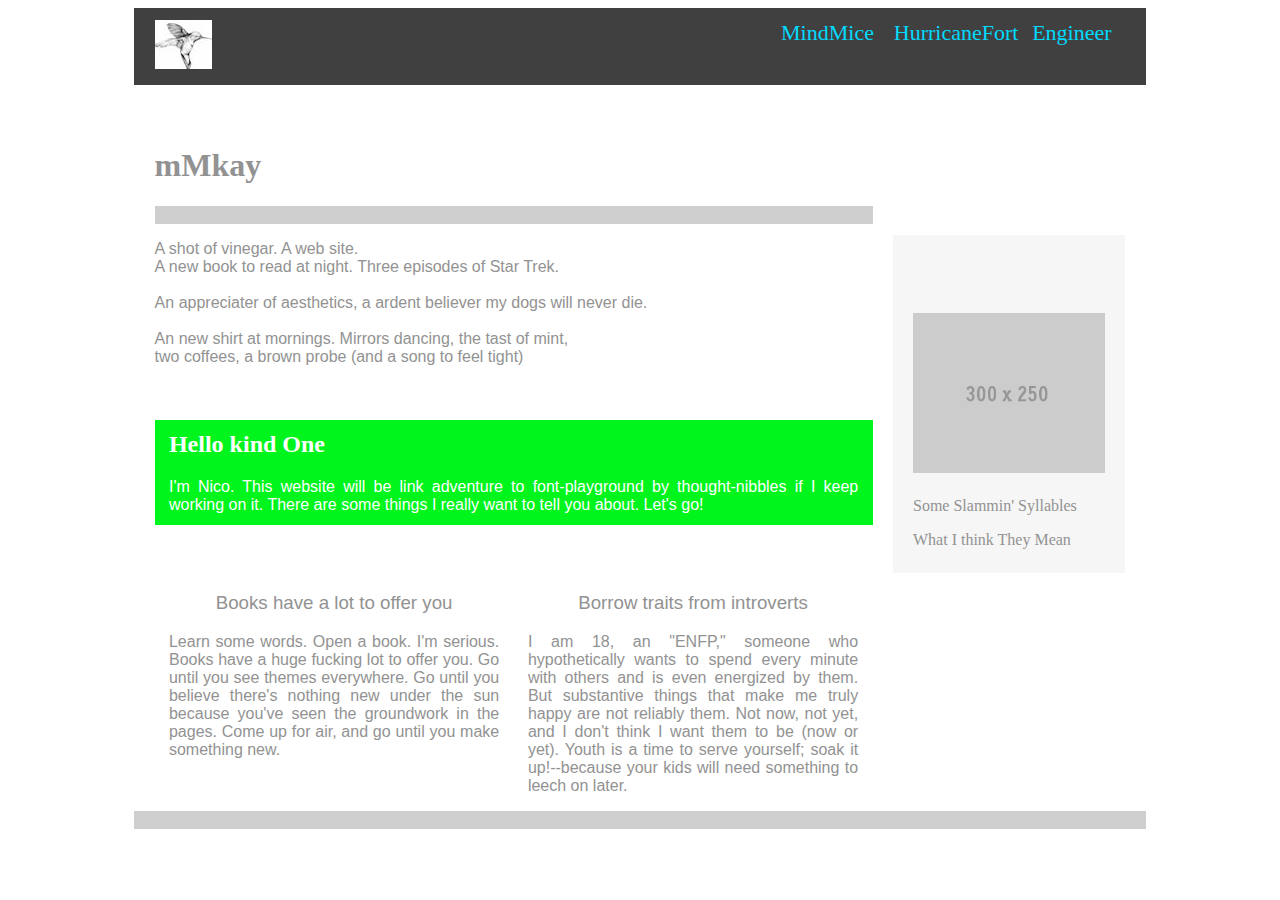
<file: public_html/my_site/index.html>
<!doctype html>
<html>
<head>
<meta charset="UTF-8">
<meta name="viewport" content="width=device-width, initial-scale=1">
<title>The Last Tab</title>
<link href="BlogPostAssets/styles/index_style.css" rel="stylesheet" type="text/css">
<!--The following script tag downloads a font from the Adobe Edge Web Fonts server for use within the web page. We recommend that you do not modify it.--><script>var __adobewebfontsappname__="dreamweaver"</script><script src="http://use.edgefonts.net/bonbon:n4:default;source-sans-pro:n2:default.js" type="text/javascript"></script>
</head>

<body>
<div id="mainwrapper">
  <header> 
    <!--**************************************************************************
    Header starts here. It contains Logo and 3 navigation links. 
    ****************************************************************************-->
    <div id="logo">
    <img src = "BlogPostAssets/images/small_hummingbird.jpg">
    <!-- <img
    src="logoImage.png" alt="sample logo"> --><!-- Company Logo text --></div>
    <nav> <a href="#" title="brain things">MindMice</a> <a href="#" title="Health stuff">HurricaneFort</a><a href="" title="Work">Engineer</a> </nav>
    
    <!-- Thoughts , health , and work place-holders -->
  </header>
  <div id="content">
    <div class="notOnDesktop"> 
      <!-- This search box is displayed only in mobile and tablet laouts and not in desktop layouts
      <input type="text" placeholder="Search">  was searchbar-->
    </div>
    <section id="mainContent"> 
      <!--************************************************************************
    Main Blog content starts here
    ****************************************************************************-->
      <h1><!-- Blog title -->mMkay</h1>
      <h3><!-- Tagline --></h3>
      <div id="bannerImage"><img  alt=""/></div>
      <p>
      A shot of vinegar. A web site. <br />
      A new book to read at night. Three episodes of Star Trek. <br />
      <br />
      An appreciater of aesthetics, a ardent believer my dogs will never die. <br />
      <br />
      An new shirt at mornings. Mirrors dancing, the tast of mint,<br />two coffees, a brown probe (and a song to feel tight)
   
      
      </p>
      <br />
      <aside id="authorInfo"> 
        <!-- The author information is contained here -->
        <h2>Hello kind One</h2>
        <p>I'm Nico. This website will be link adventure to font-playground by thought-nibbles if I keep working on it. There are some things I really want to tell you about. Let's go!</p>
      </aside>
    </section>
    <section id="sidebar"> 
      <!--************************************************************************
    Sidebar starts here. It contains a searchbox, sample ad image and 6 links
    ****************************************************************************-->
      
      <!-- <input type="text" placeholder="Search">
      -->
      <div id="adimage"><img src="../BlogPostAssets/images/300x250.gif" alt=""/></div>
      <nav>
        <ul>
          <li><a href="link1.html title="Some quotes, some pithy letter piles">Some Slammin' Syllables</a>
          <li><a href=''title='Link'>What I think They Mean</a></li>
          </li>
        </ul>
      </nav>
    </section>
    <footer> 
     <!-- ************************************************************************
    Footer starts here
    ****************************************************************************-->
      <article>
        <h3>Books have a lot to offer you</h3>
        <p>Learn some words. Open a book. I'm serious. Books have a huge fucking lot to offer you. Go until you see themes everywhere. Go until you believe there's nothing new under the sun because you've seen the groundwork in the pages. Come up for air, and go until you make something new.</p>
      </article>
      <article>
        <h3>Borrow traits from introverts</h3>
        <p>I am 18, an "ENFP," someone who hypothetically wants to spend every minute with others and is even energized by them.
        But substantive things that make me truly happy are not reliably them. Not now, not yet, and I don't think I want them to be (now or yet). Youth is a time to serve yourself; soak it up!--because your kids will need something to leech on later.</p>
      </article>
    </footer>
  </div>
  <div id="footerbar"><!-- Small footerbar at the bottom --></div>
</div>
</body>
</html>
</file>
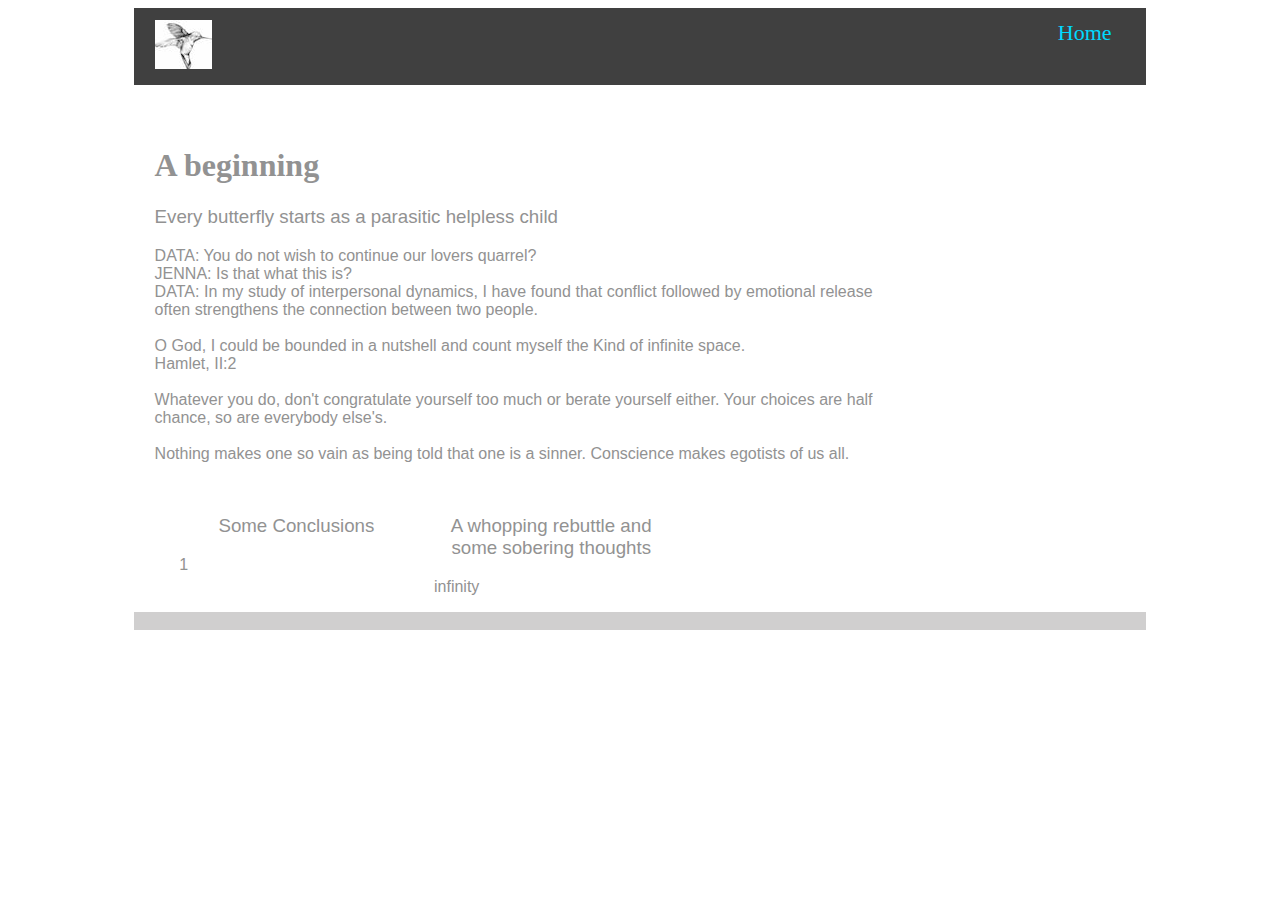
<file: public_html/link1.html>
<!doctype html>
<html>
<head>
<meta charset="UTF-8">
<title>Hyperwink</title>
<link href="BlogPostAssets/styles/link1_style.css" rel="stylesheet" type="text/css">
<!--The following script tag downloads a font from the Adobe Edge Web Fonts server for use within the web page. We recommend that you do not modify it.--><script>var __adobewebfontsappname__="dreamweaver"</script><script src="http://use.edgefonts.net/bonbon:n4:default;source-sans-pro:n2:default.js" type="text/javascript"></script>
</head>

<body>
<div id="mainwrapper">
  <header> 
    <!--**************************************************************************
    Header starts here. It contains Logo and 3 navigation links. 
    ****************************************************************************-->
    <div id="logo">
    <img src = "my_site/BlogPostAssets/images/small_hummingbird.jpg">
    <!-- <img
    src="logoImage.png" alt="sample logo"> --><!-- Company Logo text --></div>
    <nav> <a href="index.html" title="Go to my home">Home</a></nav>
    
    <!-- Thoughts , health , and work place-holders -->
  </header>
  <div id="content">
    <div class="notOnDesktop"> 
      <!-- This search box is displayed only in mobile and tablet laouts and not in desktop layouts
      <input type="text" placeholder="Search">  was searchbar-->
    </div>
    <section id="mainContent"> 
      <!--************************************************************************
    Main Blog content starts here
    ****************************************************************************-->
      <h1><!-- Blog title -->A beginning</h1>
      <h3><!-- Tagline -->Every butterfly starts as a parasitic helpless child</h3>
      <p>
      DATA: You do not wish to continue our lovers quarrel? <br />JENNA: Is that what this is? <br />
      DATA: In my study of interpersonal dynamics, I have found that conflict followed by emotional release often strengthens the connection between two people. 
      <br />
      <br />
      O God, I could be bounded in a nutshell and count myself the Kind of infinite space.<br />
      Hamlet, II:2
      <br />
      <br />
      Whatever you do, don't congratulate yourself too much or berate yourself either. Your choices are half chance, so are everybody else's.
      <br />
      <br />
      Nothing makes one so vain as being told that one is a sinner. Conscience makes egotists of us all.
      
      
      </p>
      <br />
      
   
    <footer> 
     <!-- ************************************************************************
    Footer starts here
    ****************************************************************************-->
      <article>
        <h3>Some Conclusions</h3>
        <p>1</p>
      </article>
      <article>
        <h3>A whopping rebuttle and some sobering thoughts</h3>
        <p>infinity</p>
      </article>
    </footer>
  </div>
  <div id="footerbar"><!-- Small footerbar at the bottom --></div>
</div>
</body>
</html>
</file>
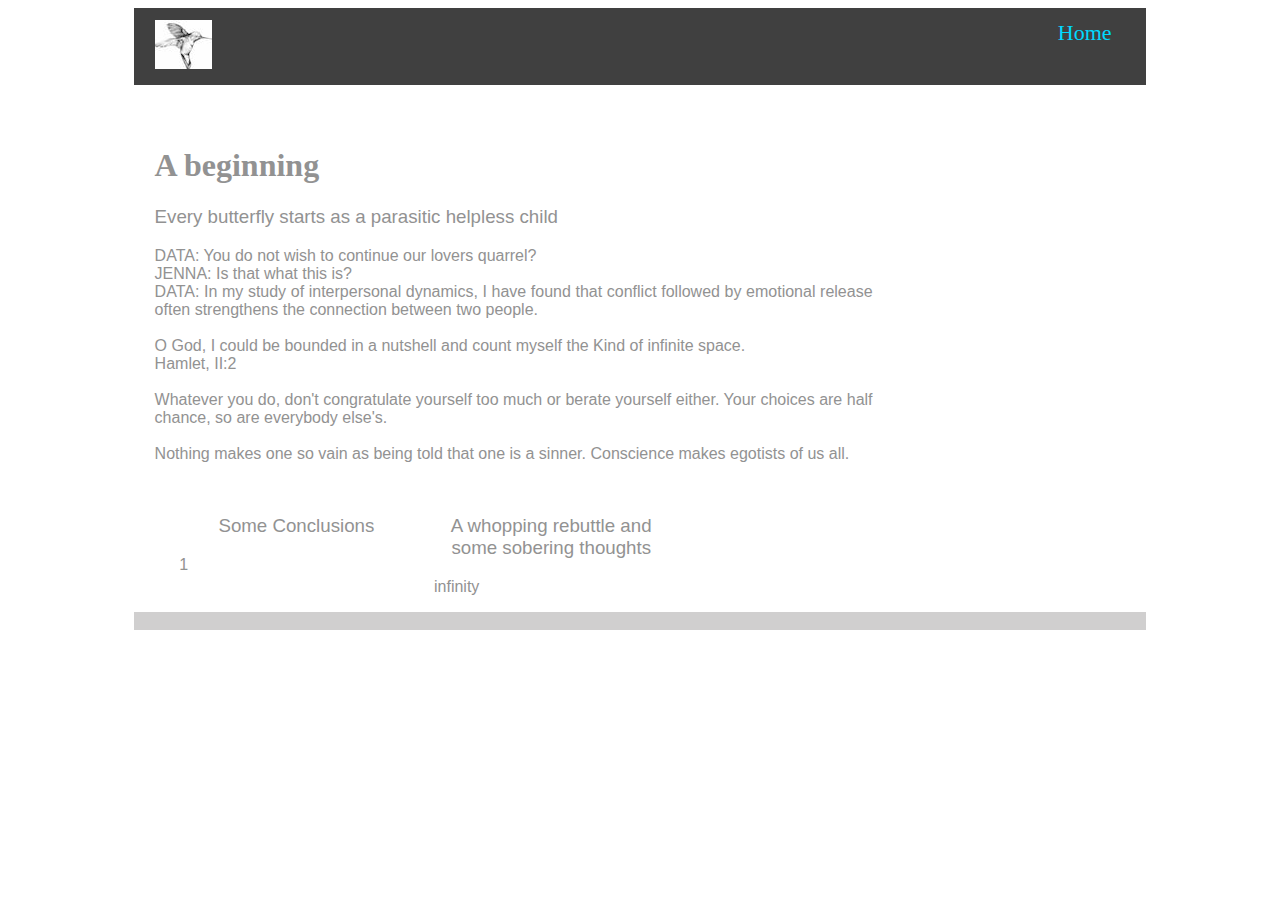
<file: public_html/my_site/link1.html>
<!doctype html>
<html>
<head>
<meta charset="UTF-8">
<title>Hyperwink</title>
<link href="BlogPostAssets/styles/link1_style.css" rel="stylesheet" type="text/css">
<!--The following script tag downloads a font from the Adobe Edge Web Fonts server for use within the web page. We recommend that you do not modify it.--><script>var __adobewebfontsappname__="dreamweaver"</script><script src="http://use.edgefonts.net/bonbon:n4:default;source-sans-pro:n2:default.js" type="text/javascript"></script>
</head>

<body>
<div id="mainwrapper">
  <header> 
    <!--**************************************************************************
    Header starts here. It contains Logo and 3 navigation links. 
    ****************************************************************************-->
    <div id="logo">
    <img src = "BlogPostAssets/images/small_hummingbird.jpg">
    <!-- <img
    src="logoImage.png" alt="sample logo"> --><!-- Company Logo text --></div>
    <nav> <a href="../index.html" title="Go to my home">Home</a></nav>
    
    <!-- Thoughts , health , and work place-holders -->
  </header>
  <div id="content">
    <div class="notOnDesktop"> 
      <!-- This search box is displayed only in mobile and tablet laouts and not in desktop layouts
      <input type="text" placeholder="Search">  was searchbar-->
    </div>
    <section id="mainContent"> 
      <!--************************************************************************
    Main Blog content starts here
    ****************************************************************************-->
      <h1><!-- Blog title -->A beginning</h1>
      <h3><!-- Tagline -->Every butterfly starts as a parasitic helpless child</h3>
      <p>
      DATA: You do not wish to continue our lovers quarrel? <br />JENNA: Is that what this is? <br />
      DATA: In my study of interpersonal dynamics, I have found that conflict followed by emotional release often strengthens the connection between two people. 
      <br />
      <br />
      O God, I could be bounded in a nutshell and count myself the Kind of infinite space.<br />
      Hamlet, II:2
      <br />
      <br />
      Whatever you do, don't congratulate yourself too much or berate yourself either. Your choices are half chance, so are everybody else's.
      <br />
      <br />
      Nothing makes one so vain as being told that one is a sinner. Conscience makes egotists of us all.
      
      
      </p>
      <br />
      
   
    <footer> 
     <!-- ************************************************************************
    Footer starts here
    ****************************************************************************-->
      <article>
        <h3>Some Conclusions</h3>
        <p>1</p>
      </article>
      <article>
        <h3>A whopping rebuttle and some sobering thoughts</h3>
        <p>infinity</p>
      </article>
    </footer>
  </div>
  <div id="footerbar"><!-- Small footerbar at the bottom --></div>
</div>
</body>
</html>
</file>
<file: public_html/my_site/BlogPostAssets/styles/index_style.css>
@charset "UTF-8";
#mainwrapper header {
	/*Header */
	background-color: hsla(0,0%,25%,1.00);
	overflow: auto;
	font-family: montserrat, sans-serif;
	font-style: normal;
	font-weight: 400;
}
#mainwrapper header #logo {
	/* Company Logo text */
	width: 28%;
	float: left;
	padding-left: 2%;
	padding-top: 12px;
	padding-bottom: 12px;
	color: rgba(66,8,43,0.31);
}
#mainwrapper header nav {
	/*Nav bar containing links in header */
	text-align: right;
	padding-top: 12px;
	padding-bottom: 12px;
	padding-right: 2%;
	width: 68%;
	float: left;
	color: rgba(0,0,0,1.00);
	font-size: 22px;
}
header nav a {
	/* Links in header */
	padding-right: 2%;
}
#content #mainContent h1, #content #mainContent h2 {
	/* Styling for main headings */
	color: rgba(146,146,146,1.00);
}
#content #mainContent h3 {
	/*Captions ot Taglines */
	font-family: source-sans-pro, sans-serif;
	font-style: normal;
	font-weight: 200;
	color: rgba(146,146,146,1.00);
}
#content #mainContent #bannerImage {
	/*Container for main banner image */
	width: 100%;
	background-color: rgba(208,207,207,1.00);
}
#content #mainContent p {
	/* All paragraphs under maincontent */
	color: rgba(146,146,146,1.00);
	font-family: source-sans-pro, sans-serif;
	font-style: normal;
	font-weight: 200;
	text-align: justify;
}
#content #mainContent #authorInfo {
	/* Author info section */
	background-color: rgba(0,245,28,1.00);
}
#content #mainContent #authorInfo h2, #content #mainContent #authorInfo p {
	color: rgba(255,255,255,1.00);
	padding-left: 2%;
	padding-top: 11px;
}
#content #mainContent #authorInfo p {
	color: rgba(255,255,255,1.00);
	padding-left: 2%;
	padding-top: 0px;
	padding-bottom: 11px;
	padding-right: 2%;
}
footer article {
	/* Footer articles */
	width: 46%;
	float: left;
	padding-left: 2%;
	padding-right: 2%;
	text-align: justify;
	font-family: source-sans-pro, sans-serif;
	font-style: normal;
	font-weight: 200;
	color: rgba(146,146,146,1.00);
}
footer article h3 {
	/* Footer article titles */
	text-align: center;
	font-family: montserrat, sans-serif;
	font-style: normal;
	font-weight: 400;
}
#mainContent {
	/* Container for the blog post in individal blog view */
	padding-left: 2%;
	width: 71%;
	float: left;
	padding-right: 2%;
	padding-top: 41px;
}
#mainwrapper #content #sidebar {
	/* Sidebar*/
	width: 19%;
	padding-left: 2%;
	padding-right: 2%;
	float: left;
	background-color: rgba(246,246,246,1.00);
	margin-top: 150px;
	padding-top: 32px;
}
#mainwrapper {
	/* Container of all content */
	width: 80%;
	overflow: auto;
	margin-left: 10%;
}
#content #sidebar input {
	/* Search box in sidebar */
	width: 98%;
	height: 32px;
}
#content #sidebar #adimage {
	/* Container for Image in sidebar */
	width: 100%;
	background-color: rgba(208,207,207,1.00);
	margin-top: 46px;
	float: none;
	overflow: auto;
}
nav ul li {
	list-style-type: none;
	padding-top: 8px;
	padding-bottom: 8px;
}
nav ul {
	padding-left: 0%;
}
nav ul li a {
	color: rgba(146,146,146,1.00);
	text-decoration: none;
}
#footerbar {
	/* Footer bar at the bottom of the page */
	height: 18px;
	clear: both;
	background-color: rgba(208,207,207,1.00);
	width: 100%;
}
footer {
	/* Container for footer artices */
	width: 71%;
	padding-left: 2%;
	padding-right: 2%;
}
.notOnDesktop {
	/*element to be displayed only in mobile view and tabet view */
	display: none;
}
#mainContent #bannerImage img {
	/* Actual banner image */
	width: 100%;
}
#sidebar #adimage img {
	/* Image in sidebar */
	width: 100%;
	float: left;
}
#mainwrapper header nav a {
	/* Links in header */
	color: rgba(0,218,255,1.00);
	text-decoration: none;
	font-family: bonbon;
}

/* Tablet view */
@media screen and (max-width:769px) {
.notOnDesktop {
	/* Search box shown only in mobile view and Tablet view */
	display: block;
	text-align: right;
	padding-right: 8px;
	padding-top: 8px;
	padding-bottom: 8px;
	width: 96%;
}
#content .notOnDesktop input {
	height: 28px;
}
#mainContent {
	/* Container for the blog post */
	padding-top: 0px;
	float: none;
	width: 96%;
}
#sidebar input {
	/* Search box in sidebar */
	display: none;
}
#mainwrapper #content #sidebar {
	/* Sidebar*/
	float: none;
	width: 92%;
	padding-top: 13px;
	overflow: auto;
	margin-top: 3px;
	margin-left: 2%;
	padding-bottom: 13px;
}
#content #sidebar #adimage {
	/* Image in sidebar */
	width: 60%;
	margin-top: 0px;
	float: left;
}
#content #sidebar nav {
	/* Navigation links in sidebar */
	width: 36%;
	float: left;
	padding-left: 4%;
}
#sidebar nav ul {
	margin-top: 0px;
}
footer {
	/* Footer region */
	width: 96%;
	padding-left: 2%;
	padding-right: 2%;
}
#content footer article {
	/*Each footer article */
	width: 46%;
}
#mainwrapper header {
	/* Header */
	width: 100%;
}
}

/* Mobile view */
@media screen and (max-width:480px) {
#mainwrapper header #logo {
	/* Company Logo text in header */
	width: 96%;
	margin-left: 2%;
}
#mainwrapper header nav {
	/*navigation links in header */
	text-align: center;
	background-color: rgba(255,255,255,1.00);
	width: 98%;
	font-family: bonbon
}
#content #sidebar #adimage {
	/* Container for image in sidebar */
	width: 100%;
}
#content #sidebar nav {
	/* Navigation bar for links in sidebar */
	width: 96%;
	padding-top: 7px;
}
#sidebar nav ul li {
	display: inline-block;
	width: 32%;
	text-align: center;
}
#mainwrapper #content #sidebar {
	/* sidebar */
	padding-bottom: 0px;
}
#content .notOnDesktop {
	/* Search box shown only in mobile and tablet view */
	width: 100%;
	text-align: center;
	padding-left: 0px;
	padding-right: 0px;
}
#content .notOnDesktop input {
	width: 80%;
	text-align: center;
}
#content #mainContent h3 {
	/* Title under maincontent, if any */
	font-size: 14px;
}
#content footer article {
	/* Each foter article */
	width: 96%;
}
}
</file>
<file: public_html/BlogPostAssets/styles/link1_style.css>
@charset "UTF-8";
#mainwrapper header {
	/*Header */
	background-color: hsla(0,0%,25%,1.00);
	overflow: auto;
	font-family: montserrat, sans-serif;
	font-style: normal;
	font-weight: 400;
}
#mainwrapper header #logo {
	/* Company Logo text */
	width: 28%;
	float: left;
	padding-left: 2%;
	padding-top: 12px;
	padding-bottom: 12px;
	color: rgba(66,8,43,0.31);
}
#mainwrapper header nav {
	/*Nav bar containing links in header */
	text-align: right;
	padding-top: 12px;
	padding-bottom: 12px;
	padding-right: 2%;
	width: 68%;
	float: left;
	color: rgba(0,0,0,1.00);
	font-size: 22px;
}
header nav a {
	/* Links in header */
	padding-right: 2%;
}
#content #mainContent h1, #content #mainContent h2 {
	/* Styling for main headings */
	color: rgba(146,146,146,1.00);
}
#content #mainContent h3 {
	/*Captions ot Taglines */
	font-family: source-sans-pro, sans-serif;
	font-style: normal;
	font-weight: 200;
	color: rgba(146,146,146,1.00);
}
#content #mainContent #bannerImage {
	/*Container for main banner image */
	width: 100%;
	background-color: rgba(208,207,207,1.00);
}
#content #mainContent p {
	/* All paragraphs under maincontent */
	color: rgba(146,146,146,1.00);
	font-family: source-sans-pro, sans-serif;
	font-style: normal;
	font-weight: 200;
	text-align: justify;
}
#content #mainContent #authorInfo {
	/* Author info section */
	background-color: rgba(0,245,28,1.00);
}
#content #mainContent #authorInfo h2, #content #mainContent #authorInfo p {
	color: rgba(255,255,255,1.00);
	padding-left: 2%;
	padding-top: 11px;
}
#content #mainContent #authorInfo p {
	color: rgba(255,255,255,1.00);
	padding-left: 2%;
	padding-top: 0px;
	padding-bottom: 11px;
	padding-right: 2%;
}
footer article {
	/* Footer articles */
	width: 46%;
	float: left;
	padding-left: 2%;
	padding-right: 2%;
	text-align: justify;
	font-family: source-sans-pro, sans-serif;
	font-style: normal;
	font-weight: 200;
	color: rgba(146,146,146,1.00);
}
footer article h3 {
	/* Footer article titles */
	text-align: center;
	font-family: montserrat, sans-serif;
	font-style: normal;
	font-weight: 400;
}
#mainContent {
	/* Container for the blog post in individal blog view */
	padding-left: 2%;
	width: 71%;
	float: left;
	padding-right: 2%;
	padding-top: 41px;
}
#mainwrapper #content #sidebar {
	/* Sidebar*/
	width: 19%;
	padding-left: 2%;
	padding-right: 2%;
	float: left;
	background-color: rgba(246,246,246,1.00);
	margin-top: 150px;
	padding-top: 32px;
}
#mainwrapper {
	/* Container of all content */
	width: 80%;
	overflow: auto;
	margin-left: 10%;
}
#content #sidebar input {
	/* Search box in sidebar */
	width: 98%;
	height: 32px;
}
#content #sidebar #adimage {
	/* Container for Image in sidebar */
	width: 100%;
	background-color: rgba(208,207,207,1.00);
	margin-top: 46px;
	float: none;
	overflow: auto;
}
nav ul li {
	list-style-type: none;
	padding-top: 8px;
	padding-bottom: 8px;
}
nav ul {
	padding-left: 0%;
}
nav ul li a {
	color: rgba(146,146,146,1.00);
	text-decoration: none;
}
#footerbar {
	/* Footer bar at the bottom of the page */
	height: 18px;
	clear: both;
	background-color: rgba(208,207,207,1.00);
	width: 100%;
}
footer {
	/* Container for footer artices */
	width: 71%;
	padding-left: 2%;
	padding-right: 2%;
}
.notOnDesktop {
	/*element to be displayed only in mobile view and tabet view */
	display: none;
}
#mainContent #bannerImage img {
	/* Actual banner image */
	width: 100%;
}
#sidebar #adimage img {
	/* Image in sidebar */
	width: 100%;
	float: left;
}
#mainwrapper header nav a {
	/* Links in header */
	color: rgba(0,218,255,1.00);
	text-decoration: none;
	font-family: bonbon;
}

/* Tablet view */
@media screen and (max-width:769px) {
.notOnDesktop {
	/* Search box shown only in mobile view and Tablet view */
	display: block;
	text-align: right;
	padding-right: 8px;
	padding-top: 8px;
	padding-bottom: 8px;
	width: 96%;
}
#content .notOnDesktop input {
	height: 28px;
}
#mainContent {
	/* Container for the blog post */
	padding-top: 0px;
	float: none;
	width: 96%;
}
#sidebar input {
	/* Search box in sidebar */
	display: none;
}
#mainwrapper #content #sidebar {
	/* Sidebar*/
	float: none;
	width: 92%;
	padding-top: 13px;
	overflow: auto;
	margin-top: 3px;
	margin-left: 2%;
	padding-bottom: 13px;
}
#content #sidebar #adimage {
	/* Image in sidebar */
	width: 60%;
	margin-top: 0px;
	float: left;
}
#content #sidebar nav {
	/* Navigation links in sidebar */
	width: 36%;
	float: left;
	padding-left: 4%;
}
#sidebar nav ul {
	margin-top: 0px;
}
footer {
	/* Footer region */
	width: 96%;
	padding-left: 2%;
	padding-right: 2%;
}
#content footer article {
	/*Each footer article */
	width: 46%;
}
#mainwrapper header {
	/* Header */
	width: 100%;
}
}

/* Mobile view */
@media screen and (max-width:480px) {
#mainwrapper header #logo {
	/* Company Logo text in header */
	width: 96%;
	margin-left: 2%;
}
#mainwrapper header nav {
	/*navigation links in header */
	text-align: center;
	background-color: rgba(255,255,255,1.00);
	width: 98%;
	font-family: bonbon
}
#content #sidebar #adimage {
	/* Container for image in sidebar */
	width: 100%;
}
#content #sidebar nav {
	/* Navigation bar for links in sidebar */
	width: 96%;
	padding-top: 7px;
}
#sidebar nav ul li {
	display: inline-block;
	width: 32%;
	text-align: center;
}
#mainwrapper #content #sidebar {
	/* sidebar */
	padding-bottom: 0px;
}
#content .notOnDesktop {
	/* Search box shown only in mobile and tablet view */
	width: 100%;
	text-align: center;
	padding-left: 0px;
	padding-right: 0px;
}
#content .notOnDesktop input {
	width: 80%;
	text-align: center;
}
#content #mainContent h3 {
	/* Title under maincontent, if any */
	font-size: 14px;
}
#content footer article {
	/* Each foter article */
	width: 96%;
}
}
</file>
<file: public_html/my_site/BlogPostAssets/styles/link1_style.css>
@charset "UTF-8";
#mainwrapper header {
	/*Header */
	background-color: hsla(0,0%,25%,1.00);
	overflow: auto;
	font-family: montserrat, sans-serif;
	font-style: normal;
	font-weight: 400;
}
#mainwrapper header #logo {
	/* Company Logo text */
	width: 28%;
	float: left;
	padding-left: 2%;
	padding-top: 12px;
	padding-bottom: 12px;
	color: rgba(66,8,43,0.31);
}
#mainwrapper header nav {
	/*Nav bar containing links in header */
	text-align: right;
	padding-top: 12px;
	padding-bottom: 12px;
	padding-right: 2%;
	width: 68%;
	float: left;
	color: rgba(0,0,0,1.00);
	font-size: 22px;
}
header nav a {
	/* Links in header */
	padding-right: 2%;
}
#content #mainContent h1, #content #mainContent h2 {
	/* Styling for main headings */
	color: rgba(146,146,146,1.00);
}
#content #mainContent h3 {
	/*Captions ot Taglines */
	font-family: source-sans-pro, sans-serif;
	font-style: normal;
	font-weight: 200;
	color: rgba(146,146,146,1.00);
}
#content #mainContent #bannerImage {
	/*Container for main banner image */
	width: 100%;
	background-color: rgba(208,207,207,1.00);
}
#content #mainContent p {
	/* All paragraphs under maincontent */
	color: rgba(146,146,146,1.00);
	font-family: source-sans-pro, sans-serif;
	font-style: normal;
	font-weight: 200;
	text-align: justify;
}
#content #mainContent #authorInfo {
	/* Author info section */
	background-color: rgba(0,245,28,1.00);
}
#content #mainContent #authorInfo h2, #content #mainContent #authorInfo p {
	color: rgba(255,255,255,1.00);
	padding-left: 2%;
	padding-top: 11px;
}
#content #mainContent #authorInfo p {
	color: rgba(255,255,255,1.00);
	padding-left: 2%;
	padding-top: 0px;
	padding-bottom: 11px;
	padding-right: 2%;
}
footer article {
	/* Footer articles */
	width: 46%;
	float: left;
	padding-left: 2%;
	padding-right: 2%;
	text-align: justify;
	font-family: source-sans-pro, sans-serif;
	font-style: normal;
	font-weight: 200;
	color: rgba(146,146,146,1.00);
}
footer article h3 {
	/* Footer article titles */
	text-align: center;
	font-family: montserrat, sans-serif;
	font-style: normal;
	font-weight: 400;
}
#mainContent {
	/* Container for the blog post in individal blog view */
	padding-left: 2%;
	width: 71%;
	float: left;
	padding-right: 2%;
	padding-top: 41px;
}
#mainwrapper #content #sidebar {
	/* Sidebar*/
	width: 19%;
	padding-left: 2%;
	padding-right: 2%;
	float: left;
	background-color: rgba(246,246,246,1.00);
	margin-top: 150px;
	padding-top: 32px;
}
#mainwrapper {
	/* Container of all content */
	width: 80%;
	overflow: auto;
	margin-left: 10%;
}
#content #sidebar input {
	/* Search box in sidebar */
	width: 98%;
	height: 32px;
}
#content #sidebar #adimage {
	/* Container for Image in sidebar */
	width: 100%;
	background-color: rgba(208,207,207,1.00);
	margin-top: 46px;
	float: none;
	overflow: auto;
}
nav ul li {
	list-style-type: none;
	padding-top: 8px;
	padding-bottom: 8px;
}
nav ul {
	padding-left: 0%;
}
nav ul li a {
	color: rgba(146,146,146,1.00);
	text-decoration: none;
}
#footerbar {
	/* Footer bar at the bottom of the page */
	height: 18px;
	clear: both;
	background-color: rgba(208,207,207,1.00);
	width: 100%;
}
footer {
	/* Container for footer artices */
	width: 71%;
	padding-left: 2%;
	padding-right: 2%;
}
.notOnDesktop {
	/*element to be displayed only in mobile view and tabet view */
	display: none;
}
#mainContent #bannerImage img {
	/* Actual banner image */
	width: 100%;
}
#sidebar #adimage img {
	/* Image in sidebar */
	width: 100%;
	float: left;
}
#mainwrapper header nav a {
	/* Links in header */
	color: rgba(0,218,255,1.00);
	text-decoration: none;
	font-family: bonbon;
}

/* Tablet view */
@media screen and (max-width:769px) {
.notOnDesktop {
	/* Search box shown only in mobile view and Tablet view */
	display: block;
	text-align: right;
	padding-right: 8px;
	padding-top: 8px;
	padding-bottom: 8px;
	width: 96%;
}
#content .notOnDesktop input {
	height: 28px;
}
#mainContent {
	/* Container for the blog post */
	padding-top: 0px;
	float: none;
	width: 96%;
}
#sidebar input {
	/* Search box in sidebar */
	display: none;
}
#mainwrapper #content #sidebar {
	/* Sidebar*/
	float: none;
	width: 92%;
	padding-top: 13px;
	overflow: auto;
	margin-top: 3px;
	margin-left: 2%;
	padding-bottom: 13px;
}
#content #sidebar #adimage {
	/* Image in sidebar */
	width: 60%;
	margin-top: 0px;
	float: left;
}
#content #sidebar nav {
	/* Navigation links in sidebar */
	width: 36%;
	float: left;
	padding-left: 4%;
}
#sidebar nav ul {
	margin-top: 0px;
}
footer {
	/* Footer region */
	width: 96%;
	padding-left: 2%;
	padding-right: 2%;
}
#content footer article {
	/*Each footer article */
	width: 46%;
}
#mainwrapper header {
	/* Header */
	width: 100%;
}
}

/* Mobile view */
@media screen and (max-width:480px) {
#mainwrapper header #logo {
	/* Company Logo text in header */
	width: 96%;
	margin-left: 2%;
}
#mainwrapper header nav {
	/*navigation links in header */
	text-align: center;
	background-color: rgba(255,255,255,1.00);
	width: 98%;
	font-family: bonbon
}
#content #sidebar #adimage {
	/* Container for image in sidebar */
	width: 100%;
}
#content #sidebar nav {
	/* Navigation bar for links in sidebar */
	width: 96%;
	padding-top: 7px;
}
#sidebar nav ul li {
	display: inline-block;
	width: 32%;
	text-align: center;
}
#mainwrapper #content #sidebar {
	/* sidebar */
	padding-bottom: 0px;
}
#content .notOnDesktop {
	/* Search box shown only in mobile and tablet view */
	width: 100%;
	text-align: center;
	padding-left: 0px;
	padding-right: 0px;
}
#content .notOnDesktop input {
	width: 80%;
	text-align: center;
}
#content #mainContent h3 {
	/* Title under maincontent, if any */
	font-size: 14px;
}
#content footer article {
	/* Each foter article */
	width: 96%;
}
}
</file>
